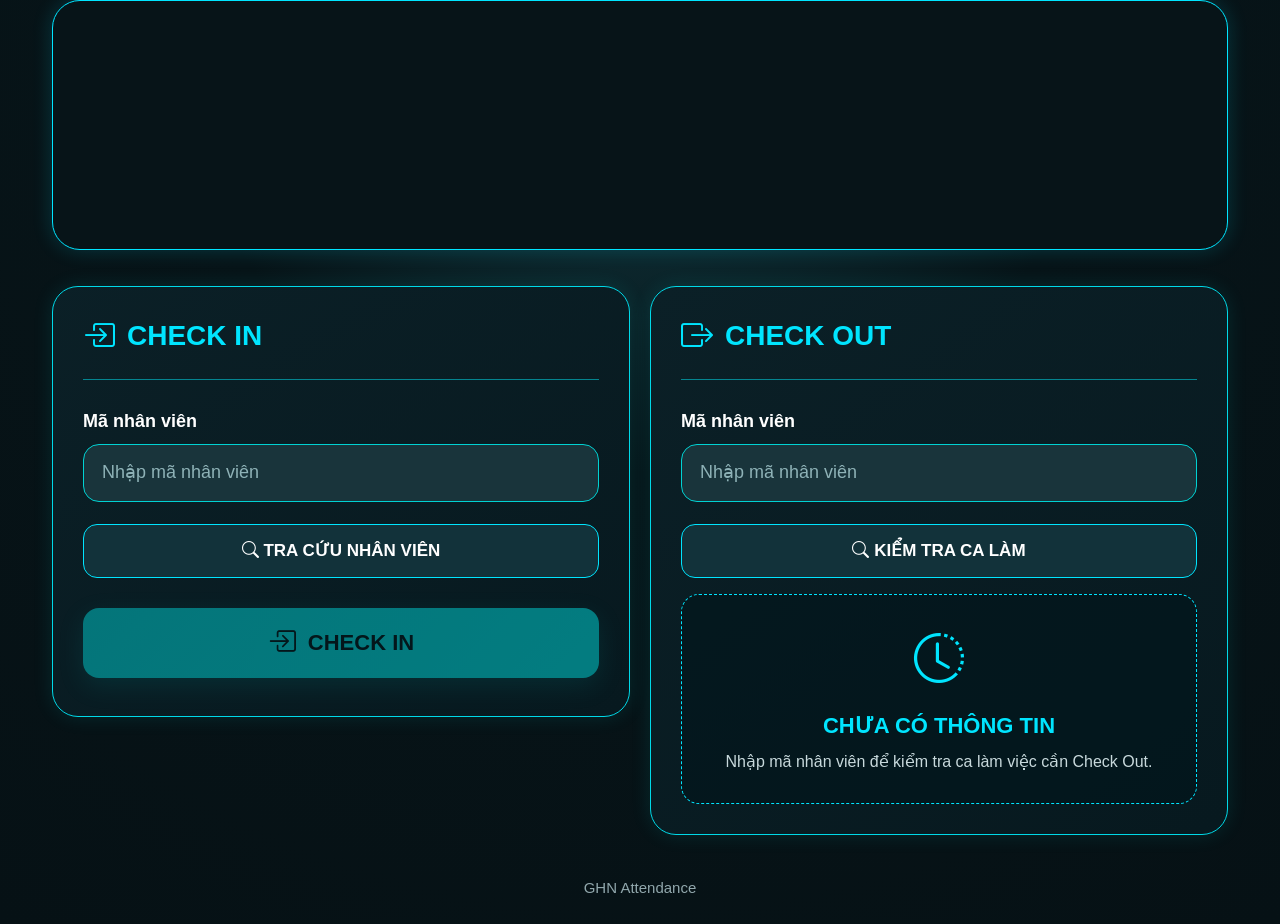
<file: index.html>
<!DOCTYPE html>
<html lang="vi">
<head>
  <meta charset="UTF-8">
  <meta name="viewport" content="width=device-width, initial-scale=1.0, maximum-scale=1.0, user-scalable=no, viewport-fit=cover">
  <meta name="theme-color" content="#071418">
  <meta name="apple-mobile-web-app-capable" content="yes">
  <meta name="apple-mobile-web-app-status-bar-style" content="black-translucent">
  <meta name="mobile-web-app-capable" content="yes">
  <title>GHN Attendance</title>

  <link href="https://cdn.jsdelivr.net/npm/bootstrap@5.3.3/dist/css/bootstrap.min.css" rel="stylesheet">
  <link href="https://cdn.jsdelivr.net/npm/bootstrap-icons@1.11.3/font/bootstrap-icons.css" rel="stylesheet">
  <link rel="stylesheet" href="style.css?v=15">

  <style>
    .employee-info {
      padding: 16px;
      border: 1px dashed var(--cyan);
      border-radius: 16px;
      background: rgba(3,22,28,.65);
      margin: 16px 0;
      color: #fff;
    }
    .employee-info .info-line {
      padding: 8px 4px;
      border-bottom: 1px solid rgba(0,217,232,.16);
      line-height: 1.5;
    }
    .employee-info .info-line:last-child { border-bottom: 0; }
    .employee-info b { color: var(--cyan); }

    .btn-sub {
      width: 100%;
      min-height: 54px;
      border: 1px solid var(--cyan);
      border-radius: 14px;
      background: #12323a;
      color: #fff;
      font-size: 17px;
      font-weight: 700;
    }

    .btn-sub:disabled,
    .btn-ghn:disabled,
    .btn-checkout:disabled {
      opacity: .5;
      cursor: not-allowed;
      transform: none;
    }

    .status-text {
      color: var(--muted);
      font-size: 14px;
      margin-top: 8px;
    }

    .hidden { display: none !important; }
  </style>
</head>

<body>
  <header class="container app-container">
    <div class="header-banner"></div>
  </header>

  <main class="container app-container">
    <div class="row g-4">

      <!-- CHECK IN -->
      <div class="col-12 col-lg-6">
        <section class="glass-card">
          <div class="section-title">
            <i class="bi bi-box-arrow-in-right"></i>
            <span>CHECK IN</span>
          </div>

          <div class="section-divider"></div>

          <div class="form-group">
            <label for="employeeId">Mã nhân viên</label>
            <input
              id="employeeId"
              class="form-control"
              type="text"
              inputmode="numeric"
              autocomplete="off"
              placeholder="Nhập mã nhân viên"
            >
          </div>

          <button
            id="lookupBtn"
            class="btn-sub"
            type="button"
            onclick="lookupEmployee()"
          >
            <i class="bi bi-search"></i> TRA CỨU NHÂN VIÊN
          </button>

          <div id="lookupStatus" class="status-text" aria-live="polite"></div>

          <div id="employeeInfo" class="employee-info hidden">
            <div class="info-line">
              <b>Họ và tên:</b> <span id="empName">-</span>
            </div>
            <div class="info-line">
              <b>Mã nhân viên:</b> <span id="empId">-</span>
            </div>
            <div class="info-line">
              <b>Bưu cục:</b> <span id="empWarehouse">-</span>
            </div>
            <div class="info-line">
              <b>Điểm làm việc:</b> <span id="empWorkPoint">-</span>
            </div>
            <div class="info-line">
              <b>Quản lý:</b> <span id="empManager">-</span>
            </div>
            <div class="info-line">
              <b>Nhóm:</b> <span id="empGroup">-</span>
            </div>
          </div>

          <div id="shiftGroup" class="form-group hidden">
            <label for="shiftSelect">Ca làm việc</label>
            <select
              id="shiftSelect"
              class="form-select"
              onchange="updateCheckInButton()"
            >
              <option value="">-- Chọn ca làm việc --</option>
            </select>
          </div>

          <button
            id="checkInBtn"
            class="btn-ghn"
            type="button"
            onclick="checkIn()"
            disabled
          >
            <i class="bi bi-box-arrow-in-right"></i> CHECK IN
          </button>

          <div id="checkInStatus" class="status-text" aria-live="polite"></div>
        </section>
      </div>

      <!-- CHECK OUT -->
      <div class="col-12 col-lg-6">
        <section class="glass-card">
          <div class="section-title">
            <i class="bi bi-box-arrow-right"></i>
            <span>CHECK OUT</span>
          </div>

          <div class="section-divider"></div>

          <div class="form-group">
            <label for="checkoutEmployeeId">Mã nhân viên</label>
            <input
              id="checkoutEmployeeId"
              class="form-control"
              type="text"
              inputmode="numeric"
              autocomplete="off"
              placeholder="Nhập mã nhân viên"
            >
          </div>

          <button
            id="checkoutLookupBtn"
            class="btn-sub"
            type="button"
            onclick="kiemTraCheckOut()"
          >
            <i class="bi bi-search"></i> KIỂM TRA CA LÀM
          </button>

          <div id="checkoutStatus" class="status-text" aria-live="polite"></div>

          <div id="checkoutInfo" class="checkout-info mt-3">
            <div class="empty-state">
              <i class="bi bi-clock-history"></i>
              <h5>CHƯA CÓ THÔNG TIN</h5>
              <p>Nhập mã nhân viên để kiểm tra ca làm việc cần Check Out.</p>
            </div>
          </div>

          <button
            id="checkOutBtn"
            class="btn-checkout hidden"
            type="button"
            onclick="checkOut()"
          >
            <i class="bi bi-box-arrow-right"></i> CHECK OUT
          </button>
        </section>
      </div>

    </div>
  </main>

  <footer class="container app-container">
    <div class="footer">GHN Attendance</div>
  </footer>

  <script src="script.js?v=15"></script>
</body>
</html>
</file>
<file: style.css>
:root {
    --bg: #031217;
    --card: #061b21;
    --input: #19343b;
    --cyan: #00e5ff;
    --cyan2: #00d2d3;
    --text: #ffffff;
    --muted: #91b5ba;
    --border: #00d9e8;
}

* {
    margin: 0;
    padding: 0;
    box-sizing: border-box;
}

html {
    width: 100%;
    min-height: 100%;
    font-size: 16px;
    -webkit-text-size-adjust: 100%;
}

body {
    width: 100%;
    min-height: 100vh;

    background:
        radial-gradient(
            circle at top center,
            #123d45 0%,
            #071418 42%,
            #061115 100%
        );

    color: var(--text);

    font-family:
        "Segoe UI",
        Arial,
        sans-serif;

    overflow-x: hidden;

    -webkit-font-smoothing: antialiased;
}


/* =====================================================
   CONTAINER
===================================================== */

.container {
    width: 100%;
    max-width: 1200px;
    margin-left: auto;
    margin-right: auto;
}


/* =====================================================
   HEADER
===================================================== */

.header-banner {
    width: 100%;
    height: 250px;

    margin-bottom: 36px;

    border-radius: 28px;

    border: 1.5px solid var(--cyan);

    overflow: hidden;

    background-image:
        url("https://raw.githubusercontent.com/duynh1998/Banner/main/ChatGPT%20Image%2013_10_56%204%20thg%208%2C%202026.png");

    background-repeat: no-repeat;
    background-size: cover;
    background-position: center center;

    background-color: #071418;

    box-shadow:
        0 0 20px rgba(0, 229, 255, .18);
}


/* =====================================================
   ROW
===================================================== */

.row {
    margin-left: -10px;
    margin-right: -10px;
}

.row > * {
    padding-left: 10px;
    padding-right: 10px;
}


/* =====================================================
   CARD
===================================================== */

.glass-card {
    width: 100%;

    background:
        linear-gradient(
            145deg,
            rgba(11, 32, 39, .98),
            rgba(7, 25, 31, .98)
        );

    border: 1.5px solid var(--border);

    border-radius: 26px;

    padding: 30px;

    box-shadow:
        0 0 20px rgba(0, 210, 211, .12);

    margin-bottom: 24px;
}


/* =====================================================
   TITLE
===================================================== */

.section-title {
    display: flex;
    align-items: center;

    gap: 12px;

    color: var(--cyan);

    font-size: 28px;
    line-height: 1.2;

    font-weight: 800;
}

.section-title i {
    font-size: 32px;
}


/* =====================================================
   DIVIDER
===================================================== */

.section-divider {
    width: 100%;
    height: 1px;

    background: var(--border);

    opacity: .55;

    margin-top: 24px;
    margin-bottom: 30px;
}


/* =====================================================
   FORM GROUP
===================================================== */

.form-group {
    margin-bottom: 22px;
}


/* =====================================================
   LABEL
===================================================== */

.form-group label {
    display: block;

    color: #ffffff;

    font-size: 18px;

    line-height: 1.3;

    font-weight: 700;

    margin-bottom: 10px;
}


/* =====================================================
   INPUT + SELECT
===================================================== */

.form-control,
.form-select {

    display: block;

    width: 100%;

    height: 58px;
    min-height: 58px;

    padding: 0 18px;

    background: var(--input);

    color: #ffffff;

    border: 1.5px solid var(--cyan2);

    border-radius: 16px;

    font-size: 18px;

    font-weight: 500;

    outline: none;

    box-shadow: none;
}


.form-control::placeholder {
    color: #8eb2b7;
    opacity: 1;
}


.form-control:focus,
.form-select:focus {

    background: #1b3941;

    color: #ffffff;

    border-color: var(--cyan);

    box-shadow:
        0 0 0 2px rgba(0, 229, 255, .08),
        0 0 15px rgba(0, 229, 255, .18);

    outline: none;
}


.form-select option {
    background: #0b2027;
    color: #ffffff;
}


/* =====================================================
   CHECK IN BUTTON
===================================================== */

.btn-ghn {

    display: flex;

    align-items: center;
    justify-content: center;

    gap: 12px;

    width: 100%;

    height: 70px;
    min-height: 70px;

    margin-top: 30px;

    padding: 14px 20px;

    background:
        linear-gradient(
            135deg,
            #00cdd0,
            #00dfe1
        );

    color: #001316;

    border: none;

    border-radius: 16px;

    font-size: 22px;

    font-weight: 800;

    box-shadow:
        0 8px 24px rgba(0, 210, 211, .20);

    transition: .2s ease;
}


.btn-ghn i {
    font-size: 28px;
}


.btn-ghn:hover {

    background:
        linear-gradient(
            135deg,
            #00e5e7,
            #0af4f5
        );

    color: #001316;

    transform: translateY(-1px);
}


/* =====================================================
   CHECK OUT BUTTON
===================================================== */

.btn-checkout {

    display: flex;

    align-items: center;
    justify-content: center;

    gap: 12px;

    width: 100%;

    height: 70px;
    min-height: 70px;

    margin-top: 30px;
    margin-bottom: 30px;

    padding: 14px 20px;

    background:
        linear-gradient(
            135deg,
            #00cdd0,
            #00dfe1
        );

    color: #001316;

    border: none;

    border-radius: 16px;

    font-size: 22px;

    font-weight: 800;

    box-shadow:
        0 8px 24px rgba(0, 210, 211, .20);

    transition: .2s ease;
}


.btn-checkout i {
    font-size: 28px;
}


.btn-checkout:hover {

    background:
        linear-gradient(
            135deg,
            #00e5e7,
            #0af4f5
        );

    color: #001316;

    transform: translateY(-1px);
}


/* =====================================================
   CHECKOUT INFO
===================================================== */

.checkout-info {

    width: 100%;

    min-height: 210px;

    margin-top: 0;

    padding: 24px 18px;

    border: 1px dashed var(--cyan);

    border-radius: 18px;

    background:
        rgba(3, 22, 28, .65);
}


.empty-state {

    min-height: 160px;

    display: flex;

    flex-direction: column;

    justify-content: center;

    align-items: center;

    text-align: center;
}


.empty-state i {

    font-size: 50px;

    color: var(--cyan);

    margin-bottom: 15px;
}


.empty-state h5 {

    margin: 0 0 10px;

    color: var(--cyan);

    font-size: 22px;

    font-weight: 800;
}


.empty-state p {

    margin: 0;

    color: #c8d9dc;

    font-size: 16px;

    line-height: 1.6;
}


.empty-state b {
    color: var(--cyan);
}


/* =====================================================
   CHECKOUT DATA
===================================================== */

.checkout-info .mb-3,
.checkout-info .mb-4 {

    padding: 14px 16px;

    margin-bottom: 12px !important;

    background:
        rgba(25, 52, 59, .65);

    border-radius: 12px;
}


.checkout-info b {
    color: var(--cyan);
}


/* =====================================================
   FOOTER
===================================================== */

.footer {

    padding: 18px 0 25px;

    text-align: center;

    color: #91a7ac;

    font-size: 15px;
}


/* =====================================================
   MOBILE
===================================================== */

@media (max-width: 767.98px) {

    html,
    body {

        width: 100%;
        min-width: 0;
        max-width: 100%;

        overflow-x: hidden;
    }


    .container {

        width: 100%;
        max-width: 100%;

        padding-left: 18px;
        padding-right: 18px;
    }


    .row {

        margin-left: 0;
        margin-right: 0;
    }


    .row > * {

        padding-left: 0;
        padding-right: 0;
    }


    /* HEADER */

    .header-banner {

        height: 145px;

        margin-bottom: 24px;

        border-radius: 20px;
    }


    /* CARD */

    .glass-card {

        padding:
            24px
            20px
            30px;

        margin-bottom: 20px;

        border-radius: 24px;
    }


    /* TITLE */

    .section-title {

        font-size: 26px;
    }


    .section-title i {

        font-size: 31px;
    }


    /* DIVIDER */

    .section-divider {

        margin-top: 22px;

        margin-bottom: 28px;
    }


    /* FORM */

    .form-group {

        margin-bottom: 22px;
    }


    .form-group label {

        font-size: 18px;

        margin-bottom: 9px;
    }


    .form-control,
    .form-select {

        height: 58px;

        min-height: 58px;

        font-size: 18px;

        border-radius: 15px;
    }


    /* =========================================
       QUAN TRỌNG:
       SỐ ĐIỆN THOẠI → CHECK IN
    ========================================= */

    .btn-ghn {

        height: 70px;

        min-height: 70px;

        margin-top: 30px;

        border-radius: 16px;

        font-size: 21px;
    }


    /* =========================================
       CHECK OUT BUTTON
    ========================================= */

    .btn-checkout {

        height: 70px;

        min-height: 70px;

        margin-top: 28px;

        margin-bottom: 28px;

        border-radius: 16px;

        font-size: 21px;
    }


    .checkout-info {

        min-height: 210px;

        padding:
            22px
            18px;
    }


    .empty-state i {

        font-size: 48px;
    }


    .empty-state h5 {

        font-size: 20px;
    }


    .empty-state p {

        font-size: 15px;
    }


    .footer {

        font-size: 14px;

        padding-bottom: 20px;
    }
}


/* =====================================================
   SMALL PHONE
===================================================== */

@media (max-width: 390px) {

    .container {

        padding-left: 14px;
        padding-right: 14px;
    }


    .glass-card {

        padding:
            22px
            16px
            28px;

        border-radius: 21px;
    }


    .header-banner {

        height: 130px;
    }


    .section-title {

        font-size: 24px;
    }


    .section-title i {

        font-size: 29px;
    }


    .form-control,
    .form-select {

        height: 56px;

        min-height: 56px;

        font-size: 17px;
    }


    .btn-ghn,
    .btn-checkout {

        height: 66px;

        min-height: 66px;

        font-size: 20px;
    }
}
</file>
